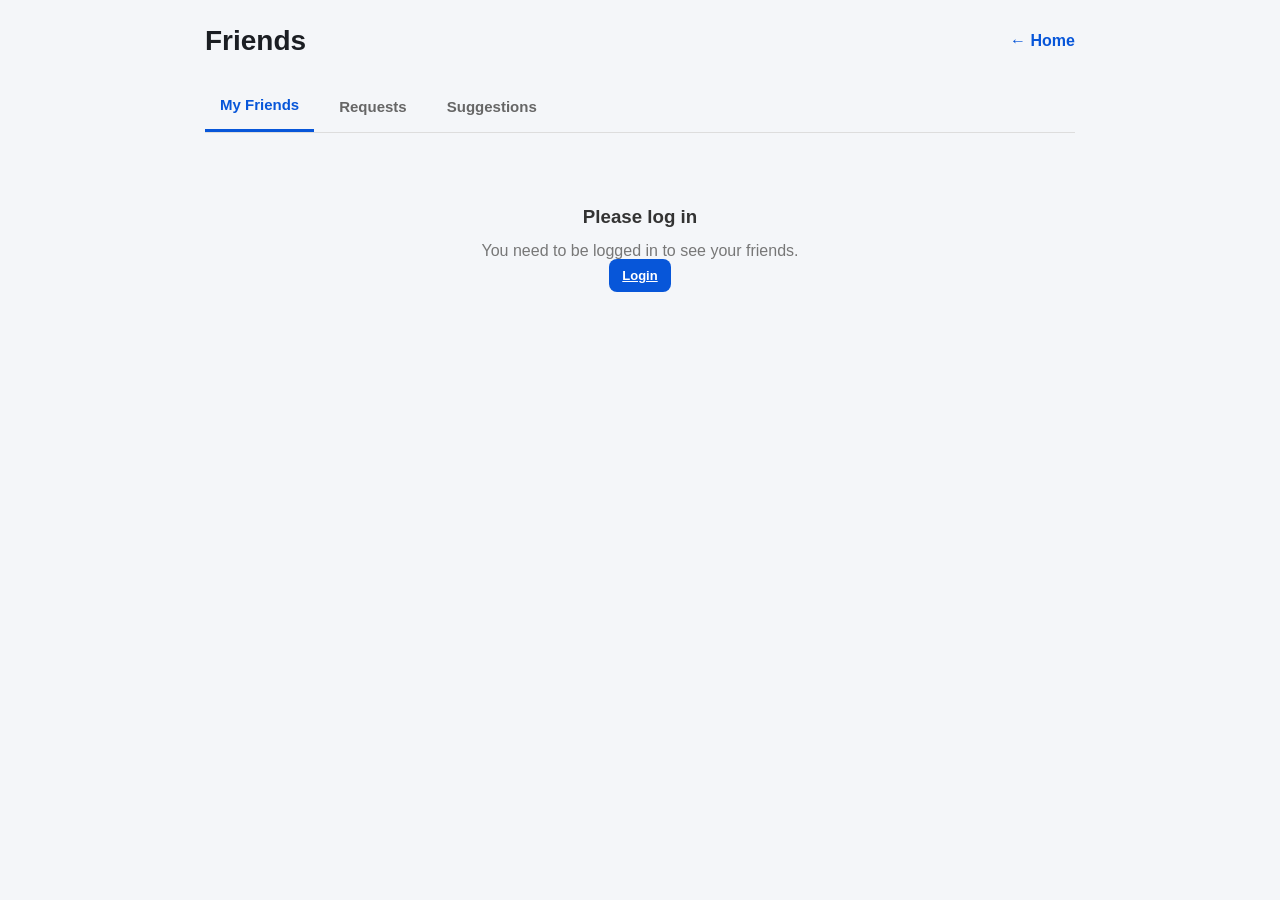
<file: friends.html>
<!DOCTYPE html>
<html lang="en">
<head>
<meta charset="UTF-8">
<meta name="viewport" content="width=device-width, initial-scale=1.0">

<title>Friends - Believer Connect</title>

<link rel="stylesheet" href="style.css">

<style>
/* Friends page */
.friends-page {
    max-width: 900px;
    margin: 0 auto;
    padding: 20px 15px;
}

.friends-header {
    display: flex;
    align-items: center;
    justify-content: space-between;
    margin-bottom: 20px;
}

.friends-header h1 {
    margin: 0;
    font-size: 28px;
}

.back-btn {
    text-decoration: none;
    color: #0756d9;
    font-weight: 600;
}

.friends-tabs {
    display: flex;
    gap: 10px;
    border-bottom: 1px solid #ddd;
    margin-bottom: 20px;
}

.friends-tab {
    border: none;
    background: transparent;
    padding: 12px 15px;
    font-size: 15px;
    font-weight: 600;
    cursor: pointer;
    color: #666;
}

.friends-tab.active {
    color: #0756d9;
    border-bottom: 3px solid #0756d9;
}

.friends-list {
    display: flex;
    flex-direction: column;
    gap: 12px;
}

.friend-card {
    display: flex;
    align-items: center;
    justify-content: space-between;
    gap: 12px;
    padding: 14px;
    background: #fff;
    border-radius: 12px;
    box-shadow: 0 2px 8px rgba(0,0,0,0.08);
}

.friend-info {
    display: flex;
    align-items: center;
    gap: 12px;
    min-width: 0;
}

.friend-avatar {
    width: 52px;
    height: 52px;
    border-radius: 50%;
    object-fit: cover;
    background: #e9eef7;
    flex-shrink: 0;
}

.friend-details {
    min-width: 0;
}

.friend-name {
    margin: 0 0 4px;
    font-size: 16px;
    font-weight: 700;
    color: #222;
}

.friend-status {
    margin: 0;
    font-size: 13px;
    color: #777;
}

.friend-actions {
    display: flex;
    gap: 8px;
    flex-shrink: 0;
}

.friend-btn {
    border: none;
    border-radius: 8px;
    padding: 9px 13px;
    cursor: pointer;
    font-weight: 600;
    font-size: 13px;
}

.primary-btn {
    background: #0756d9;
    color: white;
}

.secondary-btn {
    background: #edf2f8;
    color: #333;
}

.danger-btn {
    background: #ffe8e8;
    color: #d60000;
}

.empty-state {
    text-align: center;
    padding: 50px 20px;
    color: #777;
}

.empty-state h3 {
    margin-bottom: 8px;
    color: #333;
}

.loading {
    text-align: center;
    padding: 40px;
    color: #777;
}

@media (max-width: 600px) {
    .friends-page {
        padding: 15px 10px;
    }

    .friends-header h1 {
        font-size: 24px;
    }

    .friend-card {
        padding: 12px;
    }

    .friend-avatar {
        width: 46px;
        height: 46px;
    }

    .friend-actions {
        flex-direction: column;
    }

    .friend-btn {
        padding: 8px 10px;
    }
}
</style>
</head>

<body>

<div class="friends-page">

    <div class="friends-header">
        <h1>Friends</h1>
        <a href="index.html" class="back-btn">← Home</a>
    </div>

    <div class="friends-tabs">
        <button class="friends-tab active" data-tab="friends">
            My Friends
        </button>

        <button class="friends-tab" data-tab="requests">
            Requests
        </button>

        <button class="friends-tab" data-tab="suggestions">
            Suggestions
        </button>
    </div>

    <div id="friendsContent">

        <div id="friendsTab" class="friends-section">
            <div id="friendsList" class="friends-list">
                <div class="loading">Loading friends...</div>
            </div>
        </div>

        <div id="requestsTab" class="friends-section" style="display:none;">
            <div id="requestsList" class="friends-list">
                <div class="loading">Loading requests...</div>
            </div>
        </div>

        <div id="suggestionsTab" class="friends-section" style="display:none;">
            <div id="suggestionsList" class="friends-list">
                <div class="loading">Loading suggestions...</div>
            </div>
        </div>

    </div>

</div>

<script src="supabase.js"></script>
<script src="auth.js"></script>

<script>
document.addEventListener("DOMContentLoaded", function () {

    const tabs = document.querySelectorAll(".friends-tab");

    tabs.forEach(tab => {
        tab.addEventListener("click", function () {

            tabs.forEach(t => t.classList.remove("active"));
            this.classList.add("active");

            document.querySelectorAll(".friends-section")
                .forEach(section => section.style.display = "none");

            const selected = this.dataset.tab;

            if (selected === "friends") {
                document.getElementById("friendsTab").style.display = "block";
                loadFriends();
            }

            if (selected === "requests") {
                document.getElementById("requestsTab").style.display = "block";
                loadRequests();
            }

            if (selected === "suggestions") {
                document.getElementById("suggestionsTab").style.display = "block";
                loadSuggestions();
            }
        });
    });

    loadFriends();
});


async function getCurrentUser() {
    try {

        if (typeof supabaseClient !== "undefined") {
            const { data } = await supabaseClient.auth.getUser();
            return data?.user || null;
        }

        if (typeof supabase !== "undefined" && supabase.auth) {
            const { data } = await supabase.auth.getUser();
            return data?.user || null;
        }

    } catch (error) {
        console.error("User error:", error);
    }

    return null;
}


function friendCard(user, buttonText = "View Profile", buttonClass = "primary-btn") {

    const name =
        user.full_name ||
        user.name ||
        user.username ||
        "Believer";

    const avatar =
        user.avatar_url ||
        user.profile_picture ||
        user.photo ||
        "https://ui-avatars.com/api/?name=" +
        encodeURIComponent(name);

    return `
        <div class="friend-card">

            <div class="friend-info">

                <img
                    class="friend-avatar"
                    src="${avatar}"
                    alt="${name}"
                    onerror="this.src='https://ui-avatars.com/api/?name=${encodeURIComponent(name)}'"
                >

                <div class="friend-details">
                    <p class="friend-name">${escapeHTML(name)}</p>
                    <p class="friend-status">Believer Connect member</p>
                </div>

            </div>

            <div class="friend-actions">

                <button
                    class="friend-btn ${buttonClass}"
                    onclick="viewProfile('${user.id || ""}')"
                >
                    ${buttonText}
                </button>

            </div>

        </div>
    `;
}


function escapeHTML(text) {
    const div = document.createElement("div");
    div.textContent = text;
    return div.innerHTML;
}


function viewProfile(userId) {

    if (!userId) {
        return;
    }

    window.location.href =
        "profile.html?id=" + encodeURIComponent(userId);
}


async function loadFriends() {

    const container = document.getElementById("friendsList");

    container.innerHTML =
        '<div class="loading">Loading friends...</div>';

    try {

        const user = await getCurrentUser();

        if (!user) {
            container.innerHTML = `
                <div class="empty-state">
                    <h3>Please log in</h3>
                    <p>You need to be logged in to see your friends.</p>
                    <a href="login.html" class="friend-btn primary-btn">
                        Login
                    </a>
                </div>
            `;
            return;
        }

        /*
         * Friends will be loaded from Supabase
         * when your friendship table is available.
         *
         * This page is intentionally kept separate from
         * your other files.
         */

        container.innerHTML = `
            <div class="empty-state">
                <h3>No friends yet</h3>
                <p>
                    When you connect with other believers,
                    your friends will appear here.
                </p>
            </div>
        `;

    } catch (error) {

        console.error("Friends error:", error);

        container.innerHTML = `
            <div class="empty-state">
                <h3>Unable to load friends</h3>
                <p>Please try again.</p>
            </div>
        `;
    }
}


async function loadRequests() {

    const container = document.getElementById("requestsList");

    container.innerHTML = `
        <div class="empty-state">
            <h3>No friend requests</h3>
            <p>New friend requests will appear here.</p>
        </div>
    `;
}


async function loadSuggestions() {

    const container = document.getElementById("suggestionsList");

    container.innerHTML = `
        <div class="empty-state">
            <h3>Friend suggestions</h3>
            <p>
                People you may know on Believer Connect
                will appear here.
            </p>
        </div>
    `;
}
</script>

</body>
</html>
</file>
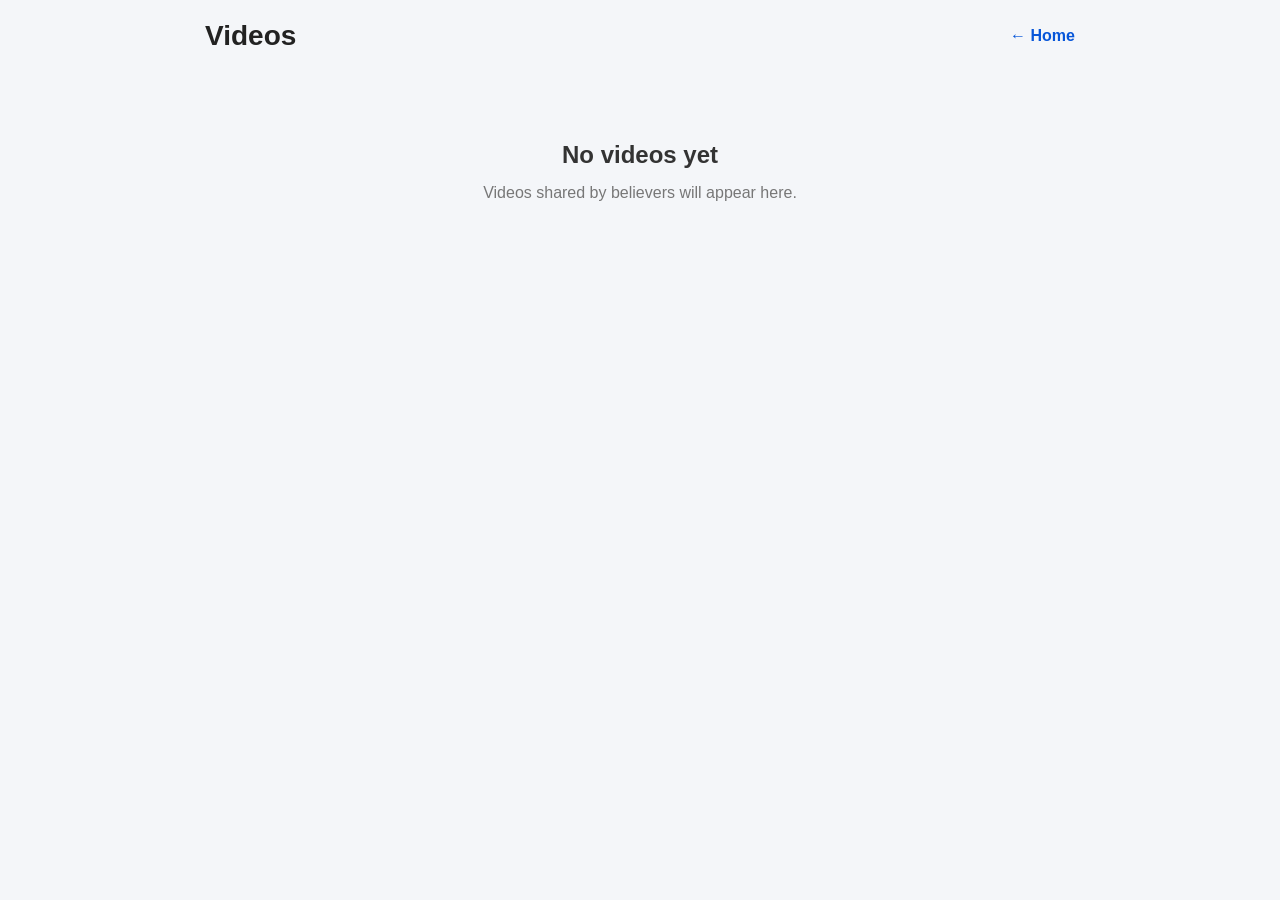
<file: videos.html>
<!DOCTYPE html>
<html lang="en">
<head>
<meta charset="UTF-8">
<meta name="viewport" content="width=device-width, initial-scale=1.0">

<title>Videos - Believer Connect</title>

<link rel="stylesheet" href="style.css">

<style>
.videos-page {
    max-width: 900px;
    margin: 0 auto;
    padding: 15px;
}

.videos-header {
    display: flex;
    align-items: center;
    justify-content: space-between;
    margin-bottom: 20px;
}

.videos-header h1 {
    margin: 0;
    font-size: 28px;
    color: #222;
}

.home-link {
    color: #0756d9;
    text-decoration: none;
    font-weight: 600;
}

.video-list {
    display: flex;
    flex-direction: column;
    gap: 18px;
}

.video-card {
    background: #fff;
    border-radius: 14px;
    overflow: hidden;
    box-shadow: 0 2px 10px rgba(0,0,0,0.08);
}

.video-player {
    width: 100%;
    display: block;
    background: #000;
    max-height: 520px;
}

.video-info {
    padding: 14px;
}

.video-title {
    margin: 0 0 7px;
    font-size: 18px;
    font-weight: 700;
    color: #222;
}

.video-description {
    margin: 0;
    color: #666;
    font-size: 14px;
    line-height: 1.5;
}

.video-actions {
    display: flex;
    align-items: center;
    gap: 10px;
    padding: 0 14px 14px;
}

.video-action {
    border: none;
    background: #edf2f8;
    color: #333;
    border-radius: 8px;
    padding: 9px 13px;
    font-weight: 600;
    cursor: pointer;
}

.video-action:hover {
    background: #dfe7f2;
}

.empty-videos {
    text-align: center;
    padding: 60px 20px;
    color: #777;
}

.empty-videos h2 {
    color: #333;
    margin-bottom: 8px;
}

.loading {
    text-align: center;
    padding: 40px;
    color: #777;
}

@media (max-width: 600px) {
    .videos-page {
        padding: 10px;
    }

    .videos-header h1 {
        font-size: 24px;
    }

    .video-title {
        font-size: 16px;
    }
}
</style>
</head>

<body>

<div class="videos-page">

    <div class="videos-header">
        <h1>Videos</h1>

        <a href="index.html" class="home-link">
            ← Home
        </a>
    </div>

    <div id="videoList" class="video-list">

        <div class="loading">
            Loading videos...
        </div>

    </div>

</div>

<script src="supabase.js"></script>
<script src="auth.js"></script>

<script>

document.addEventListener("DOMContentLoaded", function () {
    loadVideos();
});


async function loadVideos() {

    const videoList = document.getElementById("videoList");

    /*
     * Videos can be connected to Supabase later.
     * For now the page is ready to display video posts.
     */

    videoList.innerHTML = `
        <div class="empty-videos">

            <h2>No videos yet</h2>

            <p>
                Videos shared by believers will appear here.
            </p>

        </div>
    `;
}


function createVideoCard(video) {

    const title = video.title || "Believer Connect Video";

    const description =
        video.description || "";

    const videoUrl =
        video.video_url || video.url || "";

    return `
        <article class="video-card">

            <video
                class="video-player"
                controls
                playsinline
                preload="metadata"
            >
                <source src="${videoUrl}" type="video/mp4">
                Your browser does not support video playback.
            </video>

            <div class="video-info">

                <h2 class="video-title">
                    ${escapeHTML(title)}
                </h2>

                <p class="video-description">
                    ${escapeHTML(description)}
                </p>

            </div>

            <div class="video-actions">

                <button
                    class="video-action"
                    onclick="likeVideo('${video.id || ""}')"
                >
                    👍 Like
                </button>

                <button
                    class="video-action"
                    onclick="commentVideo('${video.id || ""}')"
                >
                    💬 Comment
                </button>

                <button
                    class="video-action"
                    onclick="shareVideo('${video.id || ""}')"
                >
                    ↗ Share
                </button>

            </div>

        </article>
    `;
}


function escapeHTML(text) {

    const div = document.createElement("div");

    div.textContent = text;

    return div.innerHTML;
}


function likeVideo(videoId) {

    if (!videoId) {
        alert("Video like feature will be connected soon.");
        return;
    }

    console.log("Like video:", videoId);
}


function commentVideo(videoId) {

    if (!videoId) {
        alert("Video comments will be connected soon.");
        return;
    }

    console.log("Comment on video:", videoId);
}


async function shareVideo(videoId) {

    const shareData = {
        title: "Believer Connect",
        text: "Check out this video on Believer Connect.",
        url: window.location.href
    };

    try {

        if (navigator.share) {

            await navigator.share(shareData);

        } else {

            await navigator.clipboard.writeText(
                window.location.href
            );

            alert("Video link copied!");

        }

    } catch (error) {

        console.log("Share cancelled.");

    }
}

</script>

</body>
</html>
</file>
<file: style.css>
*{box-sizing:border-box;margin:0;padding:0;-webkit-tap-highlight-color:transparent}
html{scroll-behavior:smooth}
:root{--bp-primary:#0d1b2a;--bp-accent:#1b263b;--bp-gold:#e0a96d;--bp-gold-hover:#c89355;--bp-bg:#f4f6f9;--bp-card-bg:#fff;--bp-text:#1b1e23;--bp-muted:#6c757d;--bp-icon-bg:#e9ecef;--bp-border:#e2e8f0;--bp-radius:14px;--bp-shadow:0 4px 12px rgba(13,27,42,.05)}
body{font-family:-apple-system,BlinkMacSystemFont,"Segoe UI",Roboto,Helvetica,Arial,sans-serif;background:var(--bp-bg);color:var(--bp-text);line-height:1.5;padding-bottom:70px}
button,input,textarea,select{font:inherit}button{border:0;background:none;cursor:pointer}img,video{max-width:100%;display:block}.hidden{display:none!important}.wrap{width:100%;max-width:640px;margin:0 auto}
.auth-page{min-height:100vh;display:grid;place-items:center;padding:20px;background:linear-gradient(135deg,#0d1b2a 0%,#1b263b 100%);color:#fff}.auth{width:100%;max-width:410px}.auth-brand{text-align:center;margin-bottom:24px}.auth-logo{font-size:52px;color:var(--bp-gold);margin-bottom:4px}.brand{font-size:32px;font-weight:800;letter-spacing:-.5px;color:#fff}.brand span{color:var(--bp-gold)}.auth-card{background:#fff;border-radius:18px;padding:24px;color:var(--bp-text);box-shadow:0 10px 25px rgba(0,0,0,.2)}
.form-group{margin-bottom:14px}.form-group label{display:block;font-size:12px;font-weight:700;color:var(--bp-muted);margin-bottom:4px;text-transform:uppercase}.form-group input,.form-group select,.form-group textarea{width:100%;padding:10px 12px;border:1px solid var(--bp-border);border-radius:10px;background:#f8fafc;outline:none;color:var(--bp-text)}.form-group input:focus,.form-group select:focus,.form-group textarea:focus{border-color:var(--bp-gold)}
.btn{display:inline-flex;align-items:center;justify-content:center;gap:8px;padding:12px 18px;border-radius:10px;background:var(--bp-primary);color:#fff;font-weight:700;width:100%;font-size:15px}.btn-gold{background:var(--bp-gold);color:var(--bp-primary)}.btn-outline{background:transparent;border:1px solid var(--bp-border);color:var(--bp-primary)}.divider{height:1px;background:var(--bp-border);margin:18px 0}.msg-error{color:#e63946;margin-top:10px;font-size:13px;text-align:center;font-weight:600}.msg-success{color:#2a9d8f;margin-top:10px;font-size:13px;text-align:center;font-weight:600}
header{position:sticky;top:0;z-index:1000;background:#fff;border-bottom:1px solid var(--bp-border);box-shadow:0 2px 8px rgba(0,0,0,.03)}.header-inner{max-width:640px;margin:0 auto;padding:10px 16px;display:flex;align-items:center;justify-content:space-between}.logo-area{display:flex;align-items:center;gap:8px;cursor:pointer}.logo-icon{font-size:22px;color:var(--bp-gold)}.logo{font-size:22px;font-weight:900;color:var(--bp-primary)}.logo span{color:var(--bp-gold)}.header-actions{display:flex;align-items:center;gap:8px;position:relative}.header-circle-btn{width:36px;height:36px;border-radius:50%;background:var(--bp-icon-bg);display:flex;align-items:center;justify-content:center;font-size:15px;color:var(--bp-primary);position:relative}
.menu-dropdown,.notif-dropdown{position:absolute;top:50px;right:16px;background:#fff;border-radius:12px;box-shadow:0 10px 30px rgba(0,0,0,.15);border:1px solid var(--bp-border);z-index:1002;overflow:hidden}.menu-dropdown{width:280px;max-width:90vw}.menu-list{display:flex;flex-direction:column;padding:6px}.menu-item{display:flex;align-items:center;gap:12px;padding:10px 14px;font-size:14px;font-weight:700;color:var(--bp-primary);border-radius:8px;text-align:left;width:100%}.menu-item i{font-size:16px;color:var(--bp-gold);width:20px;text-align:center}.logout-menu-item{color:#e63946}.logout-menu-item i{color:#e63946}
.nav-wrap{background:#fff;border-bottom:1px solid var(--bp-border)}.nav{display:flex;justify-content:space-around;align-items:center;max-width:640px;margin:0 auto}.nav button{flex:1;padding:12px 0;font-size:18px;color:var(--bp-muted);position:relative;display:flex;justify-content:center}.nav button.active{color:var(--bp-gold);border-bottom:3px solid var(--bp-gold)}
.search-modal-box{background:#fff;padding:12px 16px;border-bottom:1px solid var(--bp-border)}.search-input-wrapper{display:flex;align-items:center;background:#f8fafc;border:1px solid var(--bp-border);border-radius:20px;padding:8px 14px;gap:10px}.search-input-wrapper input{border:0;background:transparent;outline:0;width:100%;font-size:14px}.notif-dropdown{width:320px;max-width:90vw}.notif-header{padding:12px 14px;background:#f8fafc;border-bottom:1px solid var(--bp-border);display:flex;justify-content:space-between;font-weight:800;font-size:14px}.notif-list{max-height:320px;overflow-y:auto}
.composer-card{background:#fff;padding:12px 16px;display:flex;align-items:center;gap:12px;margin:12px 0 10px;border-radius:var(--bp-radius);box-shadow:var(--bp-shadow);border:1px solid var(--bp-border)}.avatar{width:42px;height:42px;border-radius:50%;background:linear-gradient(135deg,var(--bp-primary),var(--bp-accent));color:var(--bp-gold);display:flex;align-items:center;justify-content:center;font-weight:800;font-size:16px;overflow:hidden;flex-shrink:0;border:2px solid var(--bp-gold);background-size:cover;background-position:center}.mind-button{flex:1;background:#f8fafc;border:1px solid var(--bp-border);border-radius:25px;padding:10px 16px;color:var(--bp-muted);font-size:14px;text-align:left}.photo-upload-btn{display:flex;align-items:center;gap:6px;color:var(--bp-gold);font-size:18px;cursor:pointer;padding:6px 10px;border-radius:8px;background:#fff8f0}.photo-upload-btn span{font-size:12px;color:var(--bp-primary);font-weight:700}
#postComposerArea{background:#fff;padding:14px;margin-bottom:12px;border-radius:var(--bp-radius);border:1px solid var(--bp-border);box-shadow:var(--bp-shadow)}.composer-textarea{width:100%;border:0;outline:0;font-size:15px;resize:none;min-height:85px}.composer-actions{display:flex;justify-content:space-between;align-items:center;border-top:1px solid var(--bp-border);padding-top:10px}.composer-preview-box{position:relative;margin:10px 0;background:#f8fafc;border-radius:10px;border:1px solid var(--bp-border);overflow:hidden;max-height:320px;display:flex;align-items:center;justify-content:center}.composer-preview-box img,.composer-preview-box video{width:100%;max-height:320px;object-fit:contain}.remove-media-btn{position:absolute;top:8px;right:8px;background:rgba(13,27,42,.75);color:#fff;border-radius:50%;width:28px;height:28px;z-index:10}
.stories-container{margin-bottom:12px;overflow-x:auto;white-space:nowrap;scrollbar-width:none}.stories-container::-webkit-scrollbar{display:none}.stories-wrapper{display:inline-flex;gap:10px}.story-card{width:110px;height:175px;border-radius:14px;position:relative;overflow:hidden;background:var(--bp-primary);flex-shrink:0;box-shadow:var(--bp-shadow);border:1px solid var(--bp-border)}.story-card.create-story{background:#fff;display:flex;flex-direction:column}.story-card.create-story .top-img{height:115px;width:100%;position:relative;background:#f1f5f9;background-size:cover;background-position:center}.plus-btn{position:absolute;bottom:-13px;left:50%;transform:translateX(-50%);width:26px;height:26px;border-radius:50%;background:var(--bp-gold);color:var(--bp-primary);border:2px solid #fff;display:flex;align-items:center;justify-content:center}.bottom-text{height:60px;display:flex;align-items:flex-end;justify-content:center;padding-bottom:8px;font-size:11px;font-weight:800;color:var(--bp-primary)}
.card{background:#fff;margin-bottom:12px;padding:14px;border-radius:var(--bp-radius);border:1px solid var(--bp-border);box-shadow:var(--bp-shadow)}.posthead{display:flex;align-items:center;justify-content:space-between;margin-bottom:10px}.posthead-left{display:flex;align-items:center;gap:10px}.post-author-name{font-weight:800;font-size:14px;color:var(--bp-primary)}.post-meta-line{font-size:11px;color:var(--bp-muted)}.post-content{font-size:14px;margin-bottom:10px;white-space:pre-wrap}.post-media-attachment{width:100%;border-radius:10px;overflow:hidden;margin-bottom:10px;background:#000}.post-media-attachment img,.post-media-attachment video{width:100%;max-height:450px;object-fit:contain}.actions{display:flex;align-items:center;justify-content:space-between;border-top:1px solid var(--bp-border);padding-top:8px;gap:4px}.action-btn{flex:1;display:flex;align-items:center;justify-content:center;gap:6px;padding:6px 4px;color:var(--bp-muted);font-size:13px;font-weight:700;border-radius:6px}.action-btn.liked{color:#e63946}
.friends-list{display:flex;flex-direction:column;gap:10px;margin-top:12px}.friend-card{display:flex;align-items:center;justify-content:space-between;background:#fff;padding:12px;border-radius:var(--bp-radius);border:1px solid var(--bp-border);box-shadow:var(--bp-shadow)}.friend-info{display:flex;align-items:center;gap:12px}.btn-sm{padding:6px 12px;font-size:12px;border-radius:8px;font-weight:700}
.profile-header{background:#fff;border-radius:var(--bp-radius);border:1px solid var(--bp-border);overflow:hidden;margin-bottom:14px;box-shadow:var(--bp-shadow)}.cover-photo{height:140px;background:linear-gradient(135deg,var(--bp-primary),var(--bp-accent));background-size:cover;background-position:center}.profile-main-info{padding:0 16px 16px;position:relative}.profile-avatar-large{width:90px;height:90px;border-radius:50%;border:4px solid #fff;margin-top:-45px;background:var(--bp-primary);color:var(--bp-gold);display:flex;align-items:center;justify-content:center;font-size:32px;font-weight:800;overflow:hidden;background-size:cover;background-position:center}.profile-details{margin-top:10px}.profile-name{font-size:20px;font-weight:900;color:var(--bp-primary)}.profile-bio{font-size:13px;color:var(--bp-muted);margin-top:4px}.profile-meta{display:flex;flex-wrap:wrap;gap:12px;margin-top:10px;font-size:12px;color:var(--bp-muted)}
.prayer-card{background:#fdfbf7;border:1px solid #f3e8d3;border-radius:var(--bp-radius);padding:16px;margin-bottom:12px;box-shadow:var(--bp-shadow)}.prayer-card .author{font-weight:800;color:var(--bp-primary);font-size:14px}.request-text{font-size:14px;margin:8px 0 12px;color:#2b2d42}.amen-count{font-size:12px;color:var(--bp-gold-hover);font-weight:800}.modal-overlay{position:fixed;inset:0;background:rgba(13,27,42,.6);z-index:3000;display:flex;align-items:flex-end;justify-content:center}.modal-sheet{background:#fff;width:100%;max-width:640px;border-radius:20px 20px 0 0;padding:20px;max-height:85vh;overflow-y:auto}
</file>
